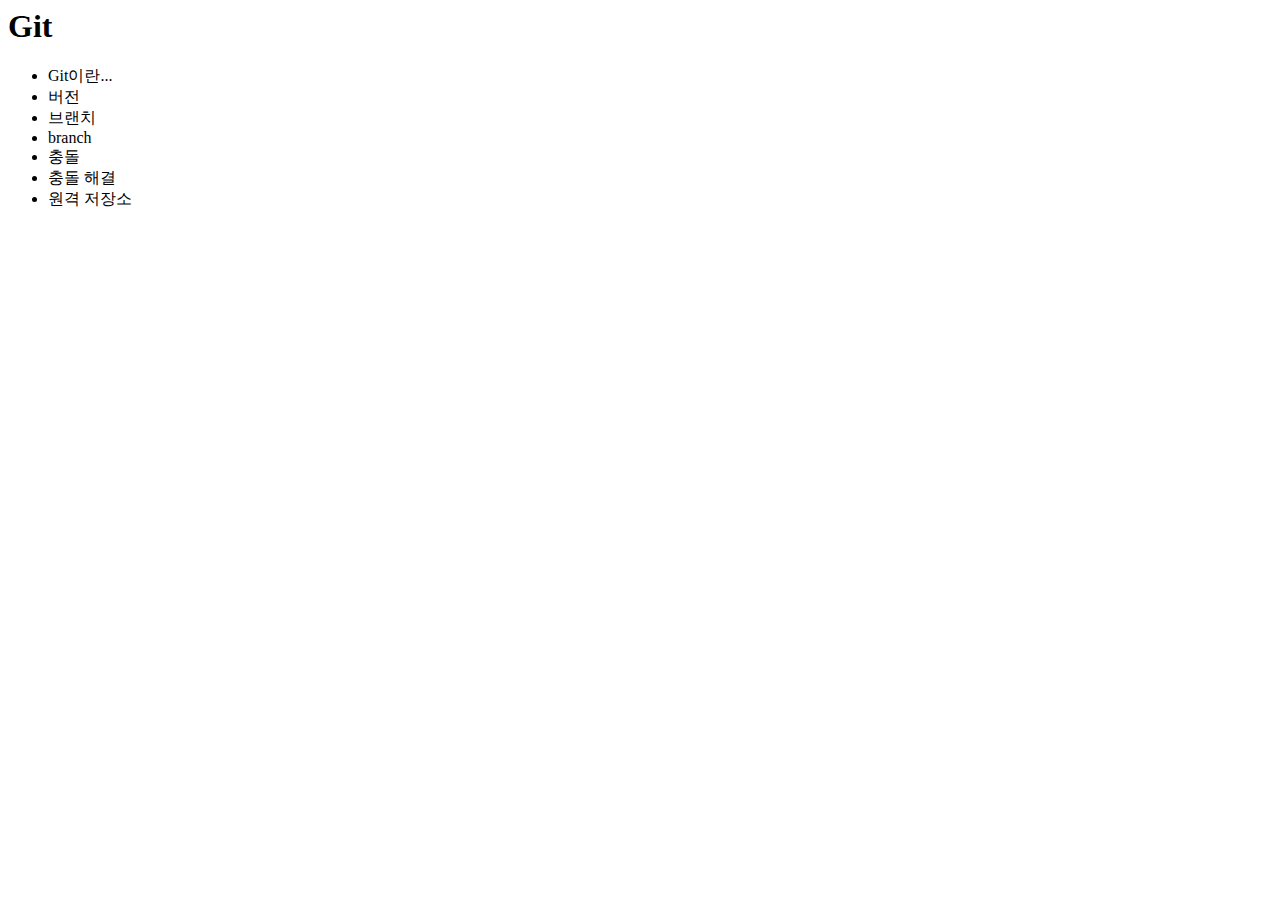
<file: index.html>
<html>
	<head>
		<title>Git 소개</title>
	</head>
	<body>
		<header>
			<h1>Git</h1>
		</header>
		<ul>
			<li>Git이란...</li>
			<li>버전</li>
			<li>브랜치</li>
			<li>branch</li>
			<li>충돌</li>
			<li>충돌 해결</li>
			<li>원격 저장소</li>
		</ul>
	</body>
</html>
</file>
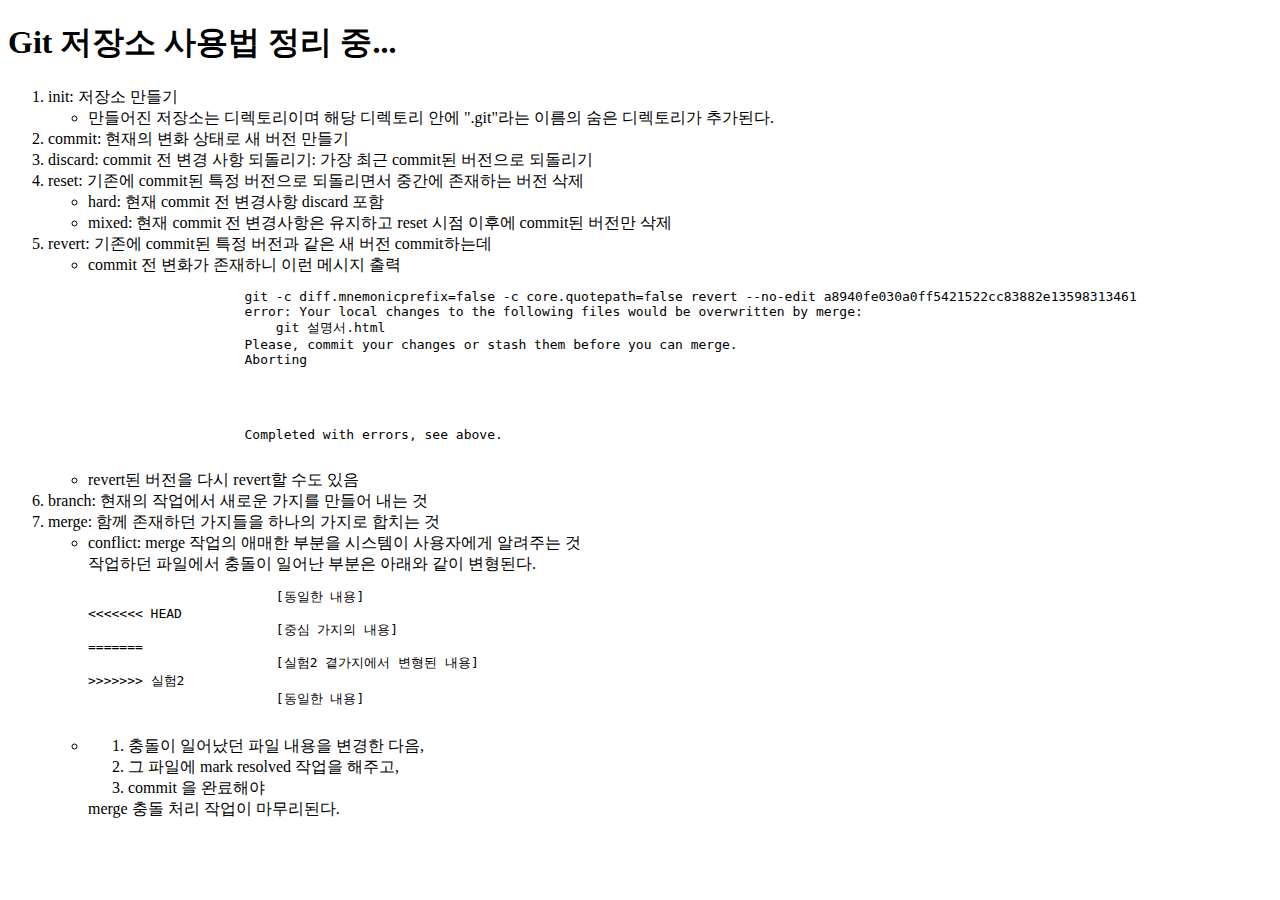
<file: git_description.html>
<!DOCTYPE html>

<html>

    <head>
        <title>Git 사용법 요약</title>
        <meta charset="utf-8" />
    </head>

    <body>
        
        <h1>Git 저장소 사용법 정리 중...</h1>
        
        <ol>
        
            <li>
                init: 저장소 만들기
                <ul>
                    <li>만들어진 저장소는 디렉토리이며 해당 디렉토리 안에 ".git"라는 이름의 숨은 디렉토리가 추가된다.</li>
                </ul>
            </li>
        
            <li>commit: 현재의 변화 상태로 새 버전 만들기</li>
        
            <li>discard: commit 전 변경 사항 되돌리기: 가장 최근 commit된 버전으로 되돌리기</li>
        
            <li>
                reset: 기존에 commit된 특정 버전으로 되돌리면서 중간에 존재하는 버전 삭제
                <ul>
                    <li>hard: 현재 commit 전 변경사항 discard 포함</li>
                    <li>mixed: 현재 commit 전 변경사항은 유지하고 reset 시점 이후에 commit된 버전만 삭제</li>
                </ul>
            </li>
        
            <li>
                revert: 기존에 commit된 특정 버전과 같은 새 버전 commit하는데
                <ul>
                    <li>
                        commit 전 변화가 존재하니 이런 메시지 출력
                        <pre>
                    git -c diff.mnemonicprefix=false -c core.quotepath=false revert --no-edit a8940fe030a0ff5421522cc83882e13598313461
                    error: Your local changes to the following files would be overwritten by merge:
                        git 설명서.html
                    Please, commit your changes or stash them before you can merge.
                    Aborting




                    Completed with errors, see above.
                        </pre>
                    </li>
                    <li>
                        revert된 버전을 다시 revert할 수도 있음
                    </li>
                </ul>
            </li>
            
            <li>branch: 현재의 작업에서 새로운 가지를 만들어 내는 것</li>
            <li>
				merge: 함께 존재하던 가지들을 하나의 가지로 합치는 것
				<ul>
					<li>
						conflict: merge 작업의 애매한 부분을 시스템이 사용자에게 알려주는 것<br />
						작업하던 파일에서 충돌이 일어난 부분은 아래와 같이 변형된다.
						<pre>
			[동일한 내용]
<<<<<<< HEAD
			[중심 가지의 내용]
=======
			[실험2 곁가지에서 변형된 내용]
>>>>>>> 실험2
			[동일한 내용]
						</pre>
					</li>
					<li>
						<ol>
							<li>충돌이 일어났던 파일 내용을 변경한 다음,</li>
							<li>그 파일에 mark resolved 작업을 해주고,</li>
							<li>commit 을 완료해야</li>
						</ol>						
						merge 충돌 처리 작업이 마무리된다.
					</li>
				</ul>
			</li>
        </ol>

    </body>

</html>
</file>
